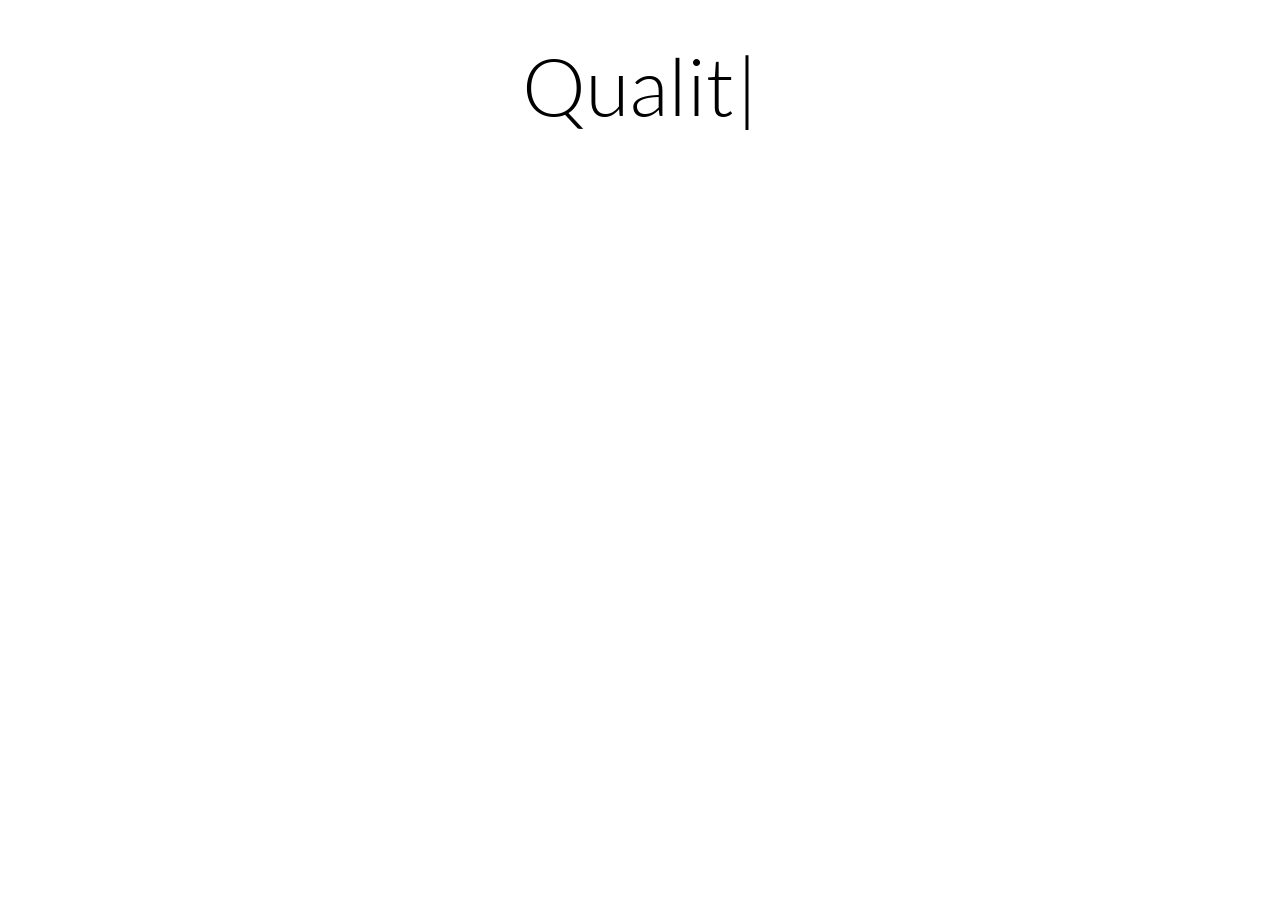
<file: index.html>
<!DOCTYPE html><html><head><meta charset="UTF-8"><meta name="viewport" content="width=device-width, initial-scale=1"><title>Q6 Technologies, LLC</title><link href="/index.324e6cdd.css" rel="stylesheet"></head><body class="hidden"> <main class="container"> <h1 id="main-title">Q6 Technologies</h1> <h4 id="sub-title"></h4> <p id="contact"></p> </main> <script src="/index.a60eefdf.js" async></script> </body></html>
</file>
<file: index.324e6cdd.css>
/*! normalize.css v8.0.1 | MIT License | github.com/necolas/normalize.css */html{line-height:1.15;-webkit-text-size-adjust:100%}body{margin:0}main{display:block}h1{font-size:2em;margin:.67em 0}hr{box-sizing:content-box;height:0;overflow:visible}pre{font-family:monospace,monospace;font-size:1em}a{background-color:transparent}abbr[title]{border-bottom:none;text-decoration:underline;text-decoration:underline dotted}b,strong{font-weight:bolder}code,kbd,samp{font-family:monospace,monospace;font-size:1em}small{font-size:80%}sub,sup{font-size:75%;line-height:0;position:relative;vertical-align:baseline}sub{bottom:-.25em}sup{top:-.5em}img{border-style:none}button,input,optgroup,select,textarea{font-family:inherit;font-size:100%;line-height:1.15;margin:0}button,input{overflow:visible}button,select{text-transform:none}[type=button],[type=reset],[type=submit],button{-webkit-appearance:button}[type=button]::-moz-focus-inner,[type=reset]::-moz-focus-inner,[type=submit]::-moz-focus-inner,button::-moz-focus-inner{border-style:none;padding:0}[type=button]:-moz-focusring,[type=reset]:-moz-focusring,[type=submit]:-moz-focusring,button:-moz-focusring{outline:1px dotted ButtonText}fieldset{padding:.35em .75em .625em}legend{box-sizing:border-box;color:inherit;display:table;max-width:100%;padding:0;white-space:normal}progress{vertical-align:baseline}textarea{overflow:auto}[type=checkbox],[type=radio]{box-sizing:border-box;padding:0}[type=number]::-webkit-inner-spin-button,[type=number]::-webkit-outer-spin-button{height:auto}[type=search]{-webkit-appearance:textfield;outline-offset:-2px}[type=search]::-webkit-search-decoration{-webkit-appearance:none}::-webkit-file-upload-button{-webkit-appearance:button;font:inherit}details{display:block}summary{display:list-item}[hidden],template{display:none}@font-face{font-family:Lato;font-style:normal;font-display:swap;font-weight:100;src:local("Lato Thin "),local("Lato-Thin"),url(lato-latin-100.6d0e1e44.woff2) format("woff2"),url(lato-latin-100.b7b73055.woff) format("woff")}@font-face{font-family:Lato;font-style:italic;font-display:swap;font-weight:100;src:local("Lato Thin italic"),local("Lato-Thinitalic"),url(lato-latin-100italic.f274bb82.woff2) format("woff2"),url(lato-latin-100italic.9edddc6d.woff) format("woff")}@font-face{font-family:Lato;font-style:normal;font-display:swap;font-weight:300;src:local("Lato Light "),local("Lato-Light"),url(lato-latin-300.9dc3533d.woff2) format("woff2"),url(lato-latin-300.fcaa0439.woff) format("woff")}@font-face{font-family:Lato;font-style:italic;font-display:swap;font-weight:300;src:local("Lato Light italic"),local("Lato-Lightitalic"),url(lato-latin-300italic.a8e5f827.woff2) format("woff2"),url(lato-latin-300italic.c34d41c0.woff) format("woff")}@font-face{font-family:Lato;font-style:normal;font-display:swap;font-weight:400;src:local("Lato Regular "),local("Lato-Regular"),url(lato-latin-400.99b230ba.woff2) format("woff2"),url(lato-latin-400.48ef244f.woff) format("woff")}@font-face{font-family:Lato;font-style:italic;font-display:swap;font-weight:400;src:local("Lato Regular italic"),local("Lato-Regularitalic"),url(lato-latin-400italic.6018d1f1.woff2) format("woff2"),url(lato-latin-400italic.f40dc915.woff) format("woff")}@font-face{font-family:Lato;font-style:normal;font-display:swap;font-weight:700;src:local("Lato Bold "),local("Lato-Bold"),url(lato-latin-700.78276333.woff2) format("woff2"),url(lato-latin-700.c6c9b536.woff) format("woff")}@font-face{font-family:Lato;font-style:italic;font-display:swap;font-weight:700;src:local("Lato Bold italic"),local("Lato-Bolditalic"),url(lato-latin-700italic.25a24c4a.woff2) format("woff2"),url(lato-latin-700italic.76461941.woff) format("woff")}@font-face{font-family:Lato;font-style:normal;font-display:swap;font-weight:900;src:local("Lato Black "),local("Lato-Black"),url(lato-latin-900.ccd789e9.woff2) format("woff2"),url(lato-latin-900.facbcae3.woff) format("woff")}@font-face{font-family:Lato;font-style:italic;font-display:swap;font-weight:900;src:local("Lato Black italic"),local("Lato-Blackitalic"),url(lato-latin-900italic.3aa6bef2.woff2) format("woff2"),url(lato-latin-900italic.2afbbb43.woff) format("woff")}:root{--app-bg:#bababa}body{font-family:Lato,sans-serif;font-style:normal}.container,body{width:100%;height:100%}.container{display:flex;flex-direction:column;align-items:center;padding-top:2rem;font-weight:300}#main-title{font-size:5rem}#main-title,#sub-title{margin:.5rem 0;font-weight:inherit}#sub-title{font-size:2rem}#contact{font-size:1.2rem;margin:0;letter-spacing:.05rem}::selection{background:var(--app-bg)}.hidden{visibility:hidden}.typing:after{content:"|"}.waiting:after{animation:blink 1s step-end infinite}.hidden{opacity:0}@keyframes blink{0%,to{color:transparent}50%{color:#000}}
/*# sourceMappingURL=index.324e6cdd.css.map */
</file>
